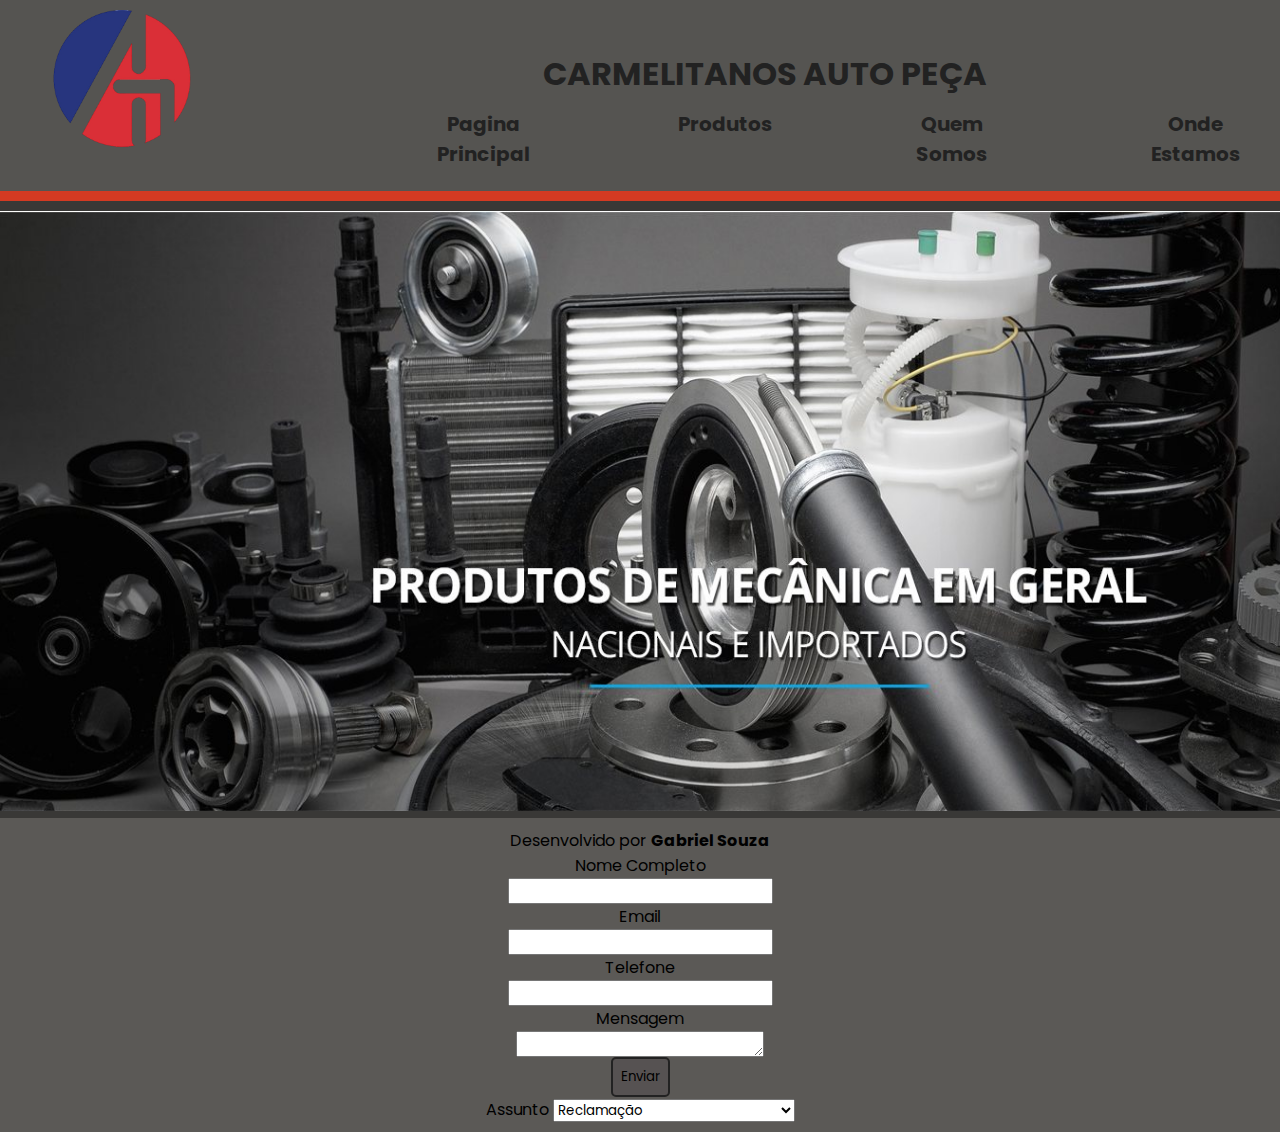
<file: index.html>
<!DOCTYPE html>
<html lang="pt-br">
<head>
    <meta charset="UTF-8">
    <meta http-equiv="X-UA-Compatible" content="IE=edge">
    <meta name="viewport" content="width=device-width, initial-scale=1.0">
    <title>Site</title>
    <link rel="stylesheet" href="style.css">
</head>
<body>
    <header>
        <div class="logo">
            <a href="index.html">
        <img src="logo.png" width="250px">
        <h1><p>CARMELITANOS AUTO PEÇA</h1</p>
            
    <nav>
        <ul class="menu">
            <li><a href="index.html">Pagina Principal</a></li>
            <li><a href="produtos.html">Produtos</a></li>
            <li><a href="quemsomos.html">Quem Somos</a></li>
            <li><a href="contato.html">Onde Estamos</a></li> 
        </ul>
    </nav>   
    </header>    
        
    <main>
        <img src="banner.jpg" width="1519px" height="600">

    <footer>
        <p>Desenvolvido por <strong>Gabriel Souza</strong></p>

        <div class="sugestao">
            <div>
                <label for="nomecompleto">Nome Completo</label>
                <input class="campo" type="text" name="nomecompleto" id="nomecompleto" maxlength="60">
            </div>

            <div>
                <label for="email">Email</label>
                <input class="campo" type="text" name="email" id="email" maxlength="60">
            </div>
            <div>
                <label for="telefone">Telefone</label>
                <input class="campo" type="text" name="telefone" id="telefone" maxlength="14">
            </div>
            <div>
                <label for="mensagem">Mensagem</label>
                <textarea class="campo" name="mensagem" id="assunto" rows="1"></textarea>
            </div>
            <div>
                <button type="submit">Enviar</button>
            </div>
            <div>
                <label for="assunto">Assunto</label>
                <select name="assunto" id="assunto">
                    <option value="">Reclamação</option>
                    <option value="">Pedido de Importação de Peças</option>
                    <option value="">Chat com Gerente</option>
                    <option value="">Enviar</option>
                    
            </div>
            
        </div>
    </footer>
</body>
</html>
</file>
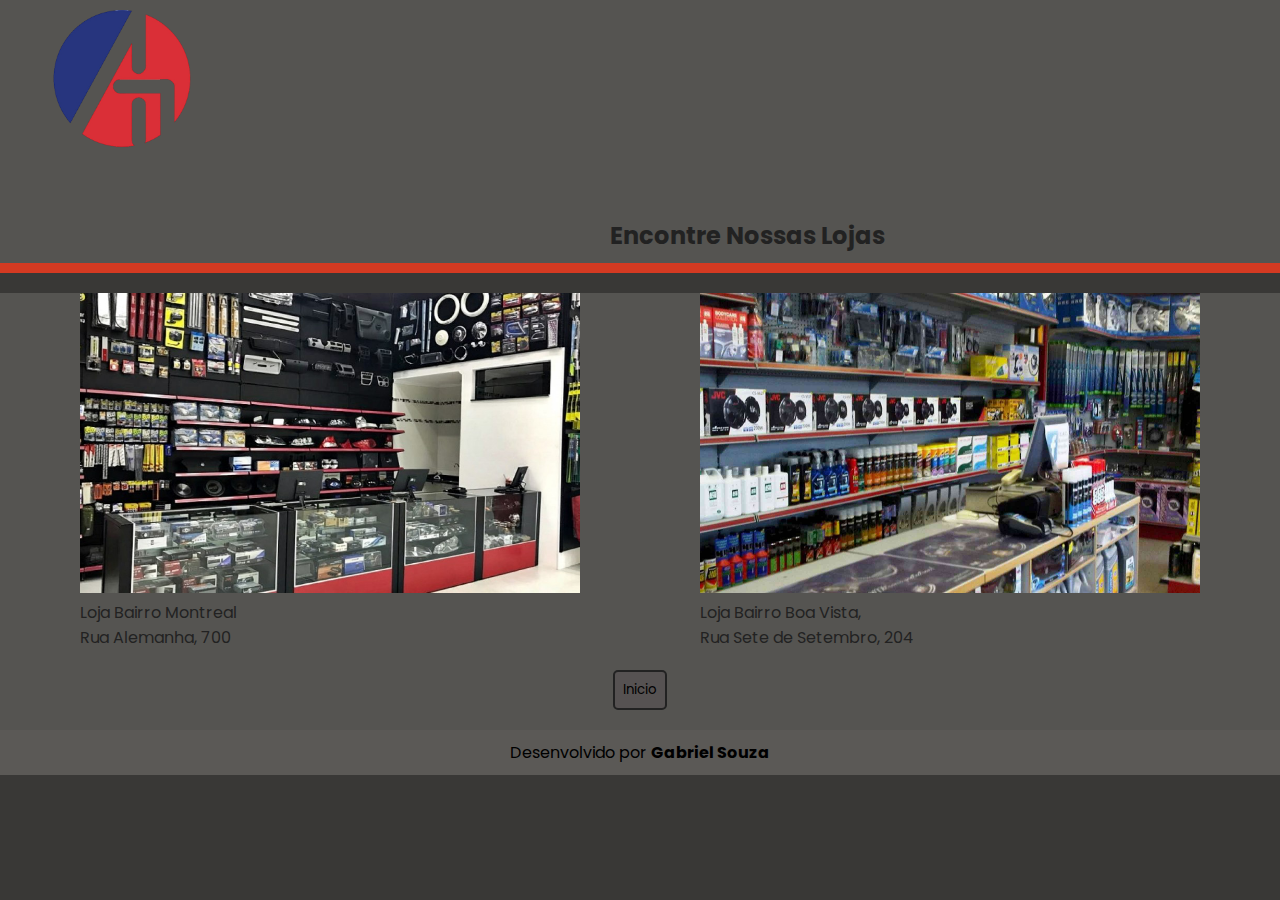
<file: contato.html>
<!DOCTYPE html>
<html lang="pt-br">
<head>
    <meta charset="UTF-8">
    <meta http-equiv="X-UA-Compatible" content="IE=edge">
    <meta name="viewport" content="width=device-width, initial-scale=1.0">
    <title>Cadernos</title>
    <link rel="stylesheet" href="style.css">
</head>
<body>
    <header>
        <div class="logo">
            <a href="index.html">
            <img src="logo.png" width="250px">
            <div class="sub">
                <h2>Encontre Nossas Lojas</h2>
             </div>     
    </header>
    <div class="quemsomos">
    <section class="cadernos">
        <div>
            <img src="loja1.jpeg" width="500" height="300">
            <p>Loja Bairro Montreal <br> Rua Alemanha, 700 </p>
        </div>
        <div>
            <img src="loja2.jpg" width="500" height="300">
            <p>Loja Bairro Boa Vista, <br> Rua Sete de Setembro, 204</p>
        </div>
       
    </section>
    


    <div class="inicio">
        <a href="index.html"><button>Inicio</button></a>
    </div>
    
    <footer>
        <p>Desenvolvido por <strong>Gabriel Souza</strong></p>
    </footer>
</body>
</html>
</file>
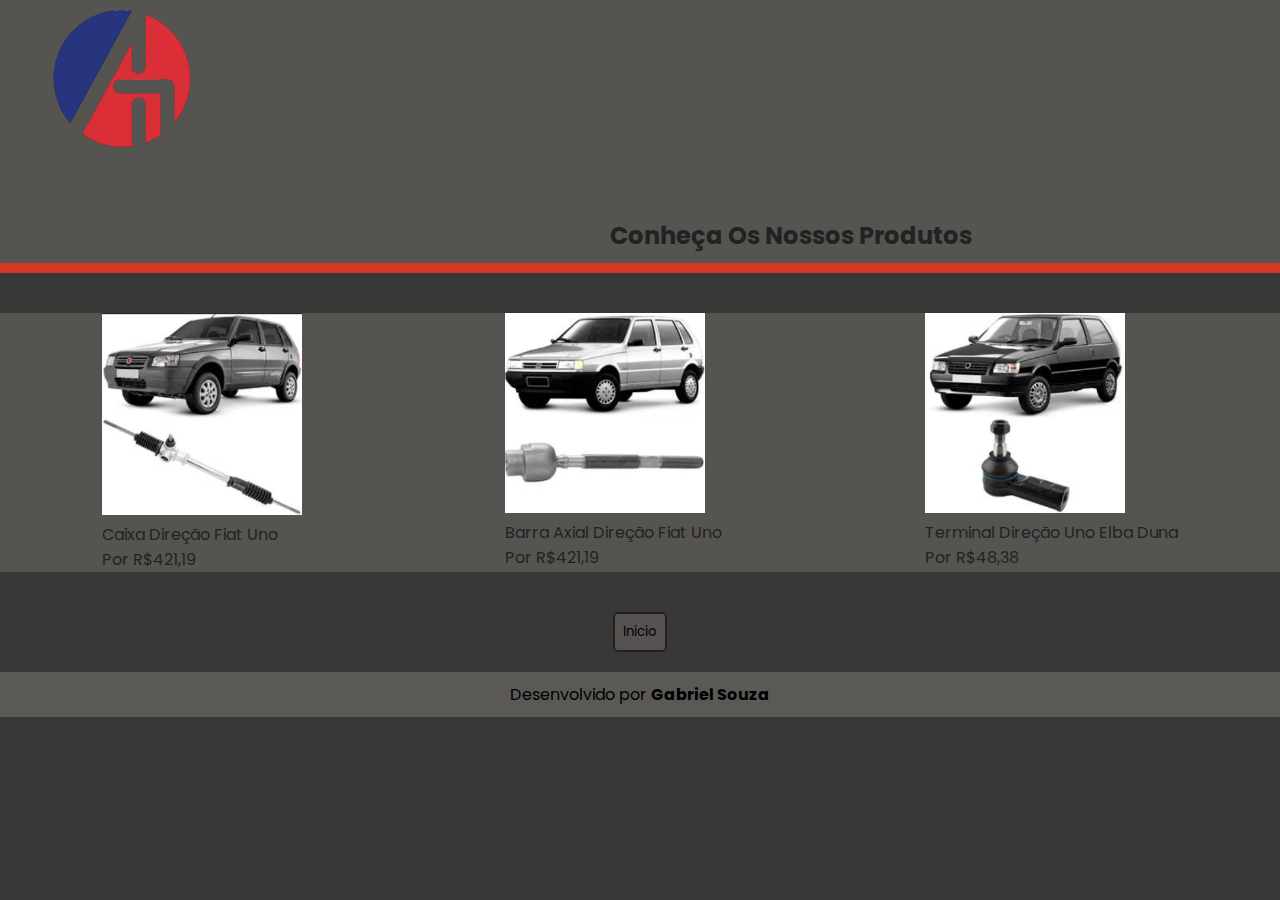
<file: produtos.html>
<!DOCTYPE html>
<html lang="pt-br">
<head>
    <meta charset="UTF-8">
    <meta http-equiv="X-UA-Compatible" content="IE=edge">
    <meta name="viewport" content="width=device-width, initial-scale=1.0">
    <title>Camisetas</title>
    <link rel="stylesheet" href="style.css">
</head>
<body>
    <header>
        <div class="logo">
            <a href="index.html">
        <img src="logo.png" width="250px">
         <div class="sub">
            <h2>Conheça Os Nossos Produtos </h2>
         </div>       
        </div>
    </header>

    <section class="camisetas">
        <div>
            <img src="fituno.png" width="200">
            <p>Caixa Direção Fiat Uno <br>  Por R$421,19</p>
        </div>
        <div>
            <img src="fituno1.png" width="200">
            <p>Barra Axial Direção Fiat Uno <br>  Por R$421,19 </p>
        </div>
        <div>
            <img src="fituno2.png" width="200">
            <p>Terminal Direção Uno Elba Duna <br> Por R$48,38</p>
        </div>
    </section>

    <div class="inicio">
        <a href="index.html"><button>Inicio</button></a>
    </div>
    
    <footer>
        <p>Desenvolvido por <strong>Gabriel Souza</strong></p>
    </footer>
    
</body>
</html>
</file>
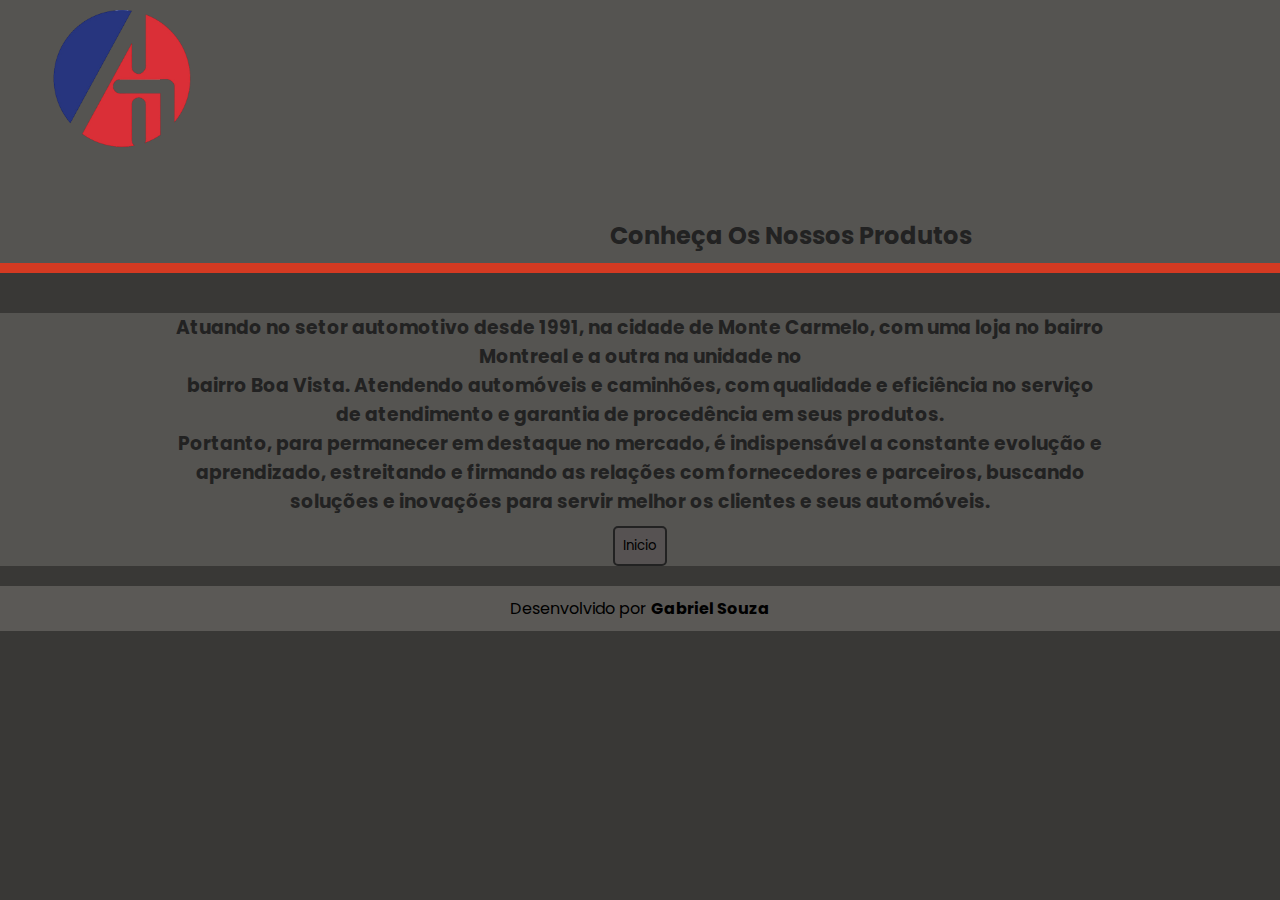
<file: quemsomos.html>
<!DOCTYPE html>
<html lang="pt-br">
<head>
    <meta charset="UTF-8">
    <meta http-equiv="X-UA-Compatible" content="IE=edge">
    <meta name="viewport" content="width=device-width, initial-scale=1.0">
    <title>quemsomos</title>
    <link rel="stylesheet" href="style.css">
</head>
<body>
    <header>
        <div class="logo">
            <a href="index.html">
            <img src="logo.png" width="250px">
            <div class="sub">
                <h2>Conheça Os Nossos Produtos </h2>
             </div>       
    </header >
    <div class="quemsomos">
    <div class="texto">
    <h3><p> Atuando no setor automotivo desde 1991, na cidade de Monte Carmelo, com uma loja no bairro Montreal e a outra na unidade no
    <br>bairro Boa Vista. Atendendo automóveis e caminhões, com qualidade e eficiência no serviço <br>de atendimento e garantia de procedência em seus produtos.
    <br>Portanto, para permanecer em destaque no mercado, é indispensável a constante evolução e aprendizado, estreitando e firmando as relações com fornecedores e parceiros, buscando soluções e inovações para servir melhor os clientes e seus automóveis.</h3> </p>
    </div>
    <div class="inicio">
        <a href="index.html"><button>Inicio</button></a>
    </div>
    </div>
    <footer>
        <p>Desenvolvido por <strong>Gabriel Souza</strong></p>
    </footer>
</body>
</html>
</file>
<file: style.css>
@import url('https://fonts.googleapis.com/css2?family=Poppins:wght@400;500;600&display=swap');
*{
    margin: 0px;
    font-family: 'Poppins', sans-serif;
}
body{
    background-color:#393836;
}

h1, h2, h3{
    text-align: center;
    margin-top: 40px;
}

.naruto{
    text-align: center;
}

.imgnaruto{
    width: 500px;
}

a{
    text-decoration: none;
    color: #222;
}

footer{
    background-color:#5b5956;
    text-align: center;
    padding: 10px;
    margin-bottom: 0px;
}

.campo{
    display: flex;
}

.sugestao{
    display: flex;
    flex-direction: column;
    align-items: center;
}

.inicio {
    display: flex;
    justify-content: center;
    margin-bottom: 20px;
}

button{
    font-family: 'Poppins', sans-serif;
    background-color: rgb(86, 82, 82);
    border-radius: 5px;
    border: 2px solid #222;
    padding: 8px;
    cursor: pointer;
}

.canecas{
    display: flex;
    margin: 20px;
}

.caneca{
    margin: 20px;
}

.cadernos{
    display: flex;
    justify-content: space-around;
    margin: 20px;
}

.camisetas{
    margin: 40px 0px ;
    display: flex;
    justify-content: space-around;
    background-color: #555451;
}

.menu {
    display: flex;
    list-style: none;
    
}
.menu li {
    font-size: 20px;
    padding: 10px;
    margin-left: 100px;
    margin-bottom: 2px;
    margin-top: 1px;
    
}
header{
    align-items: center;
    background-color: #555451;
    border-bottom: 10px solid rgb(212, 58, 34);
    display: flex;
    margin-bottom: 10px;
    padding: 10px 10px;
}

.sub{
    padding-left: 600px;
    
    
    
}
.texto{
    margin-left: 150px;
    margin-right: 150px;
    margin-bottom: 10px;
    
}
.quemsomos{
    background-color: #555451
}

.logo{
    display: flex;
    
}
</file>
